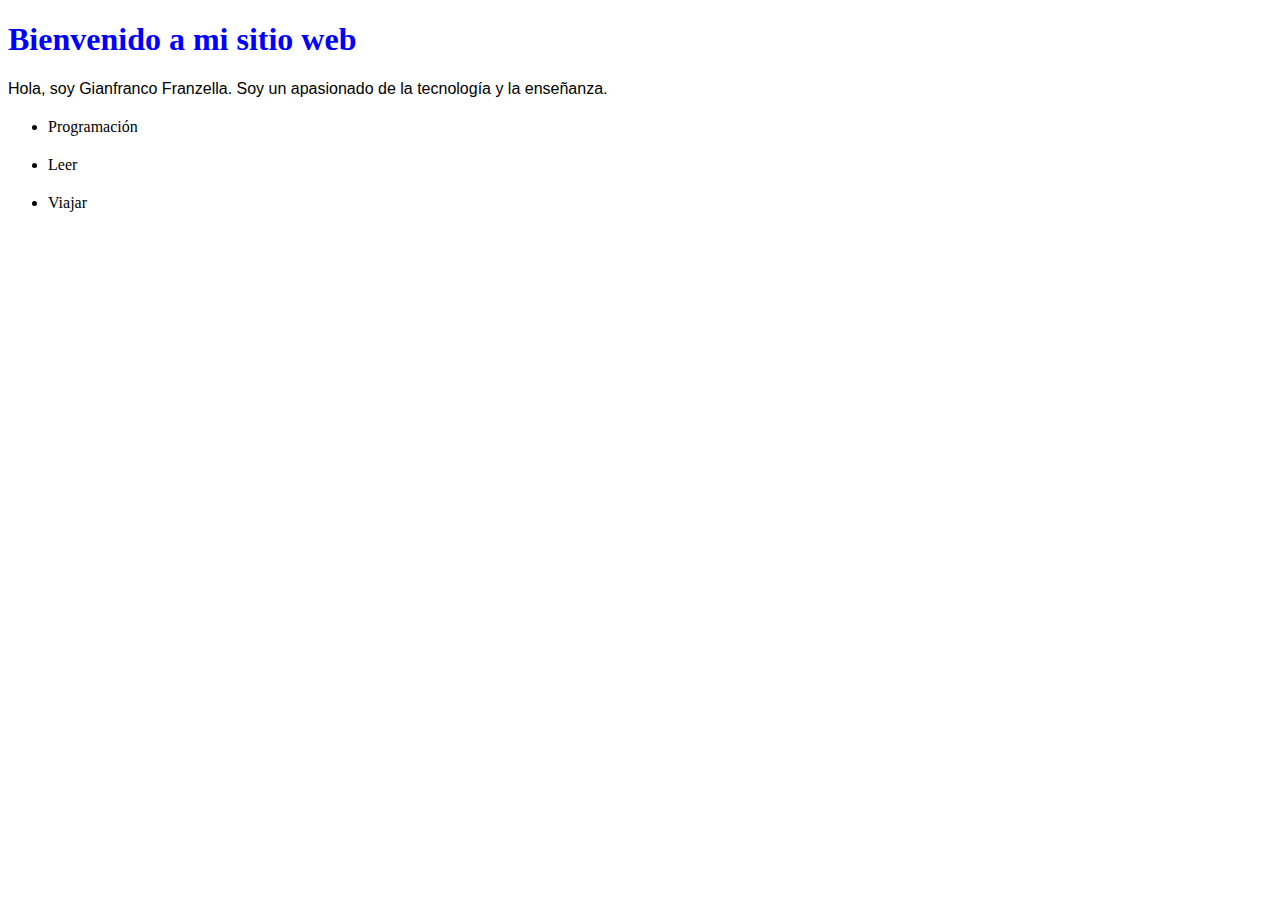
<file: css/index.html>
<!DOCTYPE html>
<html lang="en">
  <head>
    <meta charset="UTF-8" />
    <meta name="viewport" content="width=device-width, initial-scale=1.0" />
    <link rel="stylesheet" href="styles.css" />
    <title>Estructura de una Página Web</title>
  </head>
  <body>
    <h1>Bienvenido a mi sitio web</h1>
    <p>
      Hola, soy Gianfranco Franzella. Soy un apasionado de la tecnología y la
      enseñanza.
    </p>
    <ul>
      <li>Programación</li>
      <li>Leer</li>
      <li>Viajar</li>
    </ul>
  </body>
</html>
</file>
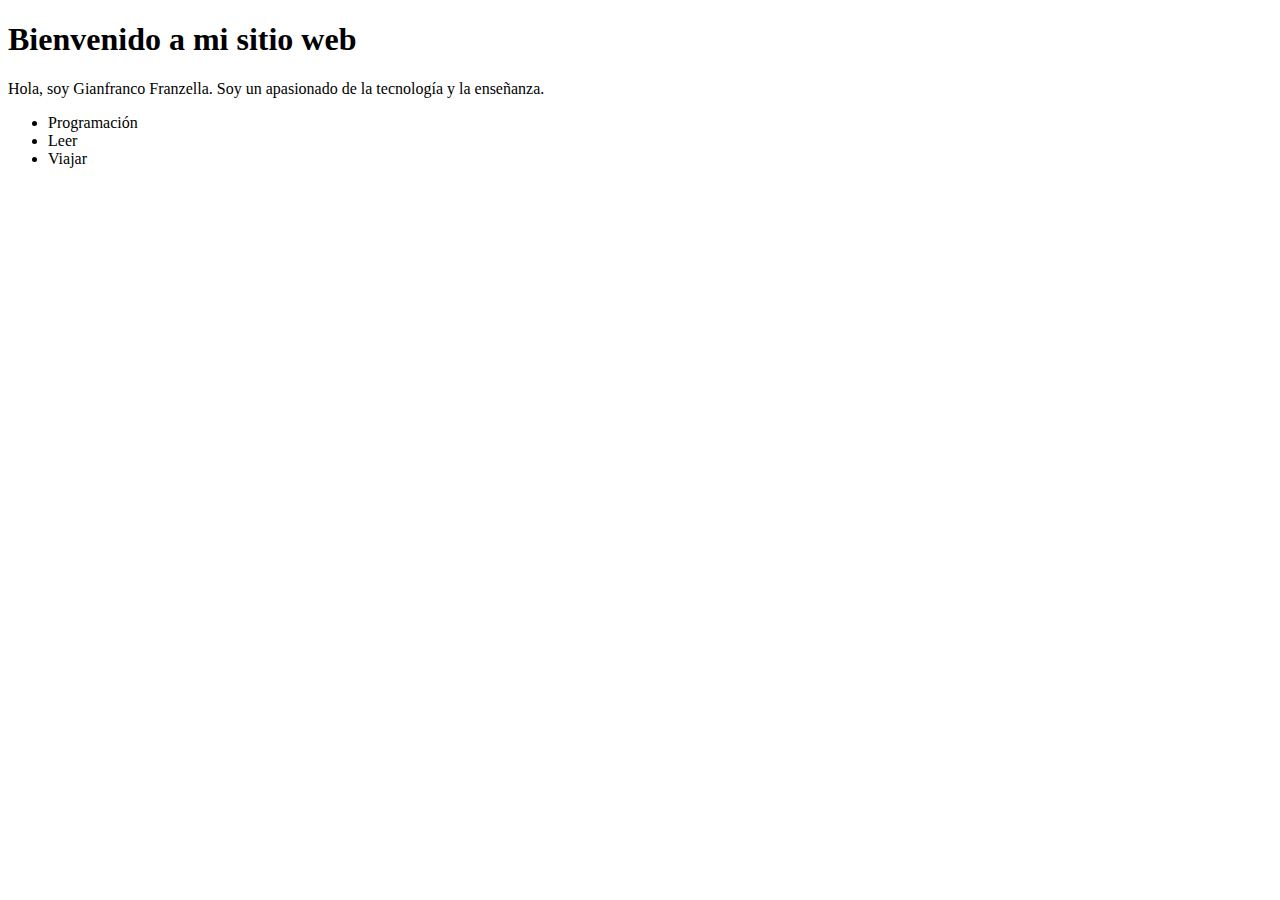
<file: html/index.html>
<!DOCTYPE html>
<html lang="en">
  <head>
    <meta charset="UTF-8" />
    <meta name="viewport" content="width=device-width, initial-scale=1.0" />
    <title>Estructura de una Página Web</title>
  </head>
  <body>
    <h1>Bienvenido a mi sitio web</h1>
    <p>
      Hola, soy Gianfranco Franzella. Soy un apasionado de la tecnología y la
      enseñanza.
    </p>
    <ul>
      <li>Programación</li>
      <li>Leer</li>
      <li>Viajar</li>
    </ul>
  </body>
</html>
</file>
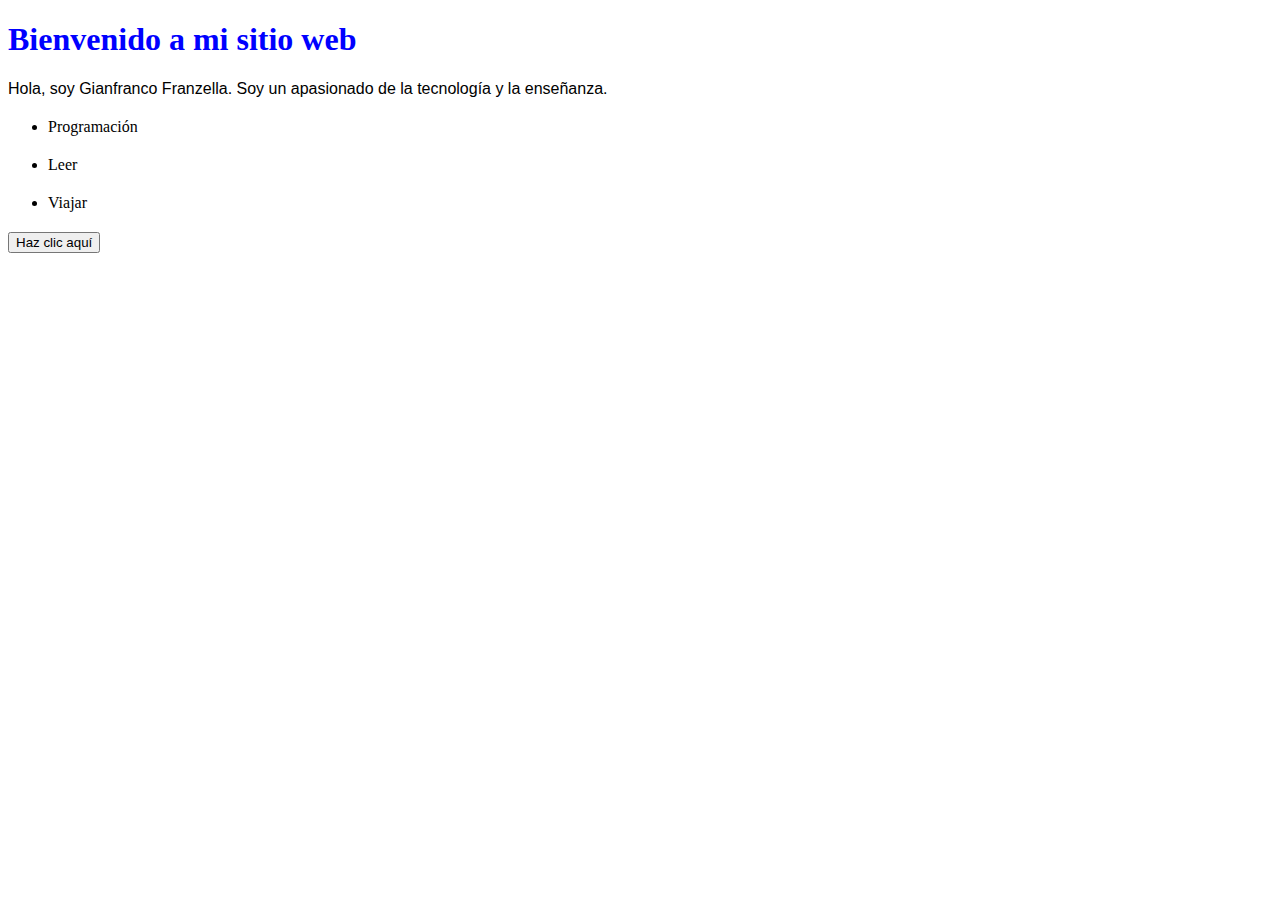
<file: javascript/index.html>
<!DOCTYPE html>
<html lang="en">
  <head>
    <meta charset="UTF-8" />
    <meta name="viewport" content="width=device-width, initial-scale=1.0" />
    <link rel="stylesheet" href="../css/styles.css" />
    <title>Estructura de una Página Web</title>
  </head>
  <body>
    <h1>Bienvenido a mi sitio web</h1>
    <p>
      Hola, soy Gianfranco Franzella. Soy un apasionado de la tecnología y la
      enseñanza.
    </p>
    <ul>
      <li>Programación</li>
      <li>Leer</li>
      <li>Viajar</li>
    </ul>
    <button id="myButton">Haz clic aquí</button>
    <script src="../javascript/script.js"></script>
  </body>
</html>
</file>
<file: css/styles.css>
/* styles.css */
h1 {
    color: blue;
}

p {
    font-family: Arial, sans-serif;
}

li {
    margin: 20px 0;
}
</file>
